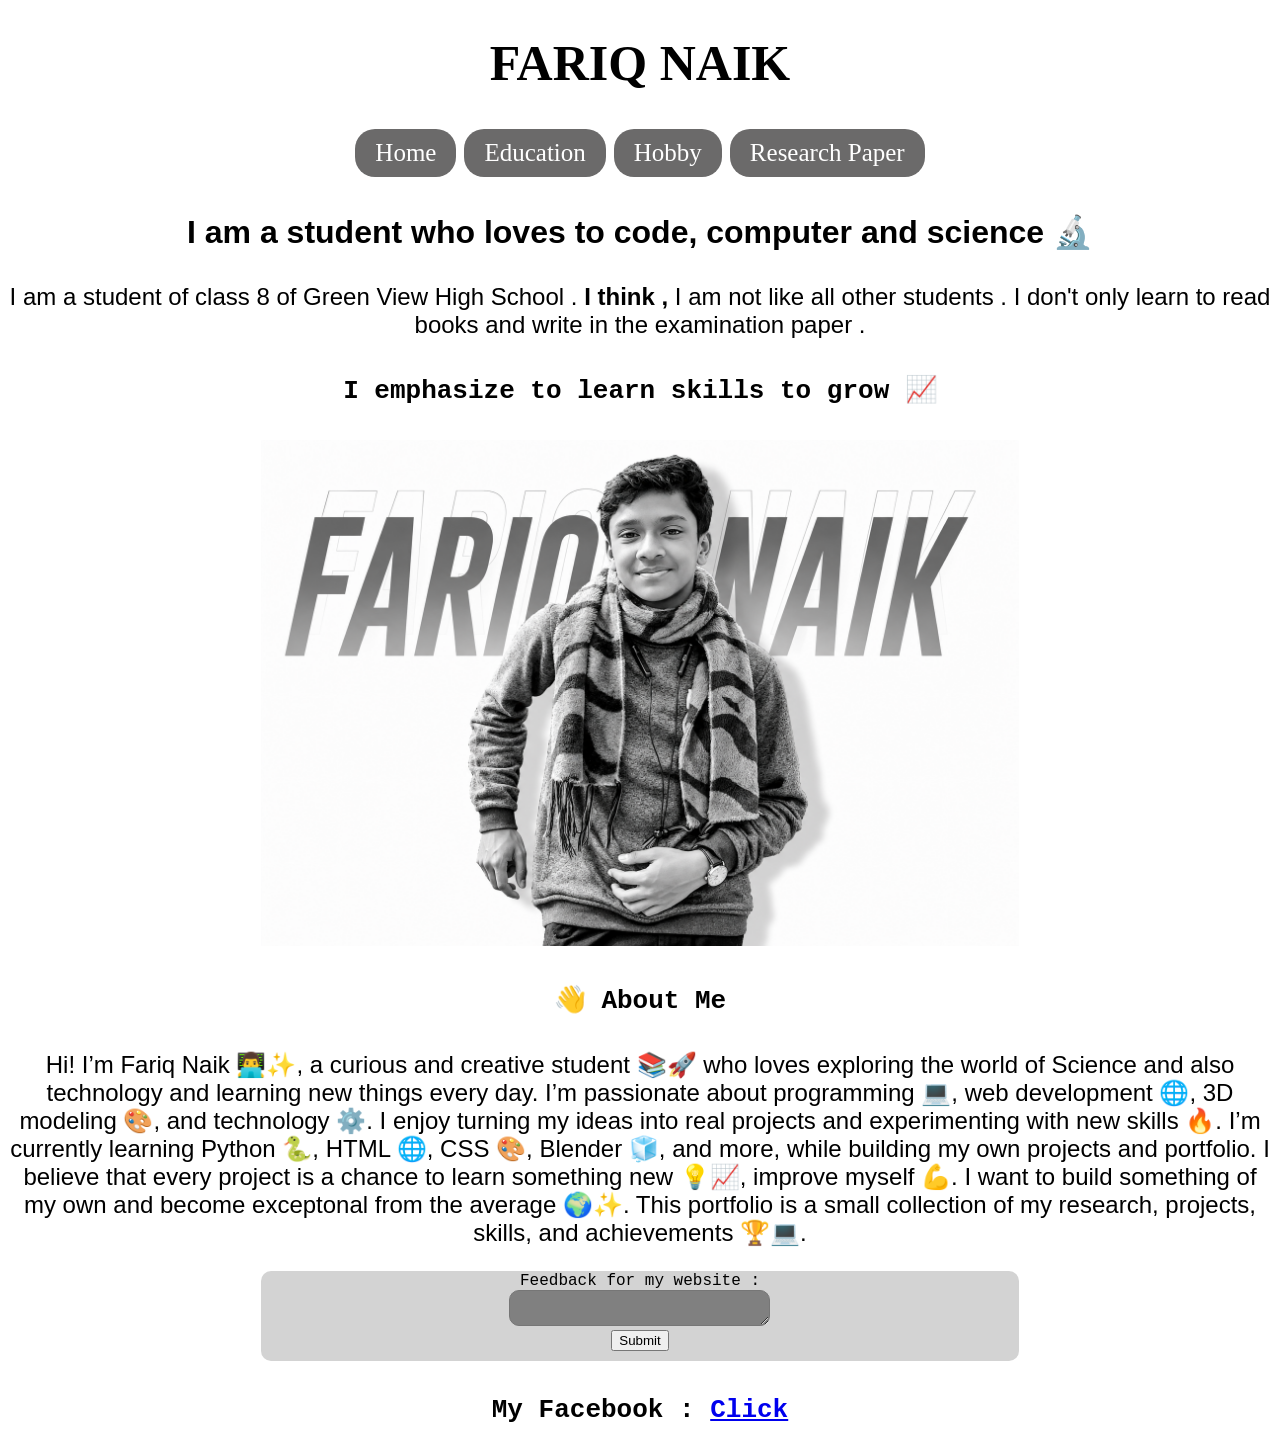
<file: index.html>
<!DOCTYPE html>
<html lang="en">
<head>
    <meta charset="UTF-8">
    <meta name="viewport" content=
    "width=device-width, initial-scale=1.0">
    <title>FARIQ NAIK</title>
    <link rel = "stylesheet" href = "style.css">

</head>
<body>
    <h1>FARIQ NAIK</h1>
    <a href="index.html" class = "button">Home</a>
    <a href="Education.html" class = "button">Education</a>
    <a href="Hobby.html" class = "button">Hobby</a>
    <a href="Research_Paper.html" class = "button" > Research Paper </a><br>
    

    <h3>I am a student who 
        loves to code, computer and science 🔬</h3>
        <p>I am a student of class 8 of Green 
            View High School .<b> I think ,</b>
            I am not like all other students . I don't only learn to read books and write in the examination paper .  </p>
            <h4>I emphasize to learn skills to grow 📈 </h4>
            
          <img src="fariq_prot.png">
         
          
                    
    
    
    <h4>👋 About Me</h4>
    <p>
        

Hi! I’m Fariq Naik 👨‍💻✨, a curious and creative student 📚🚀 who loves 
exploring the world of Science and also technology and 
learning new things every day. I’m passionate about 
programming 💻, web development 🌐, 3D modeling 🎨, 
and technology ⚙️. I enjoy turning my ideas into real 
projects and experimenting with new skills 🔥. I’m 
currently learning Python 🐍, HTML 🌐, CSS 🎨, Blender 
🧊, and more, while building my own projects and portfolio. 
I believe that every project is a chance to learn something
 new 💡📈, improve myself 💪. I want to build something 
 of my own and become exceptonal from the average 🌍✨. 
 This portfolio is a small collection of my research,
    projects, skills, and achievements 🏆💻.

    </p>
    


<form> 
        <label>Feedback for my website : </label>
        <br>
        <textarea rows="2" cols="30"></textarea><br>
        <input type="submit">
    </form>
    <h4>My Facebook : <a href="https://www.facebook.com/profile.php?id=100091777290479">Click</a></h4>

    
</body>
</html>
</file>
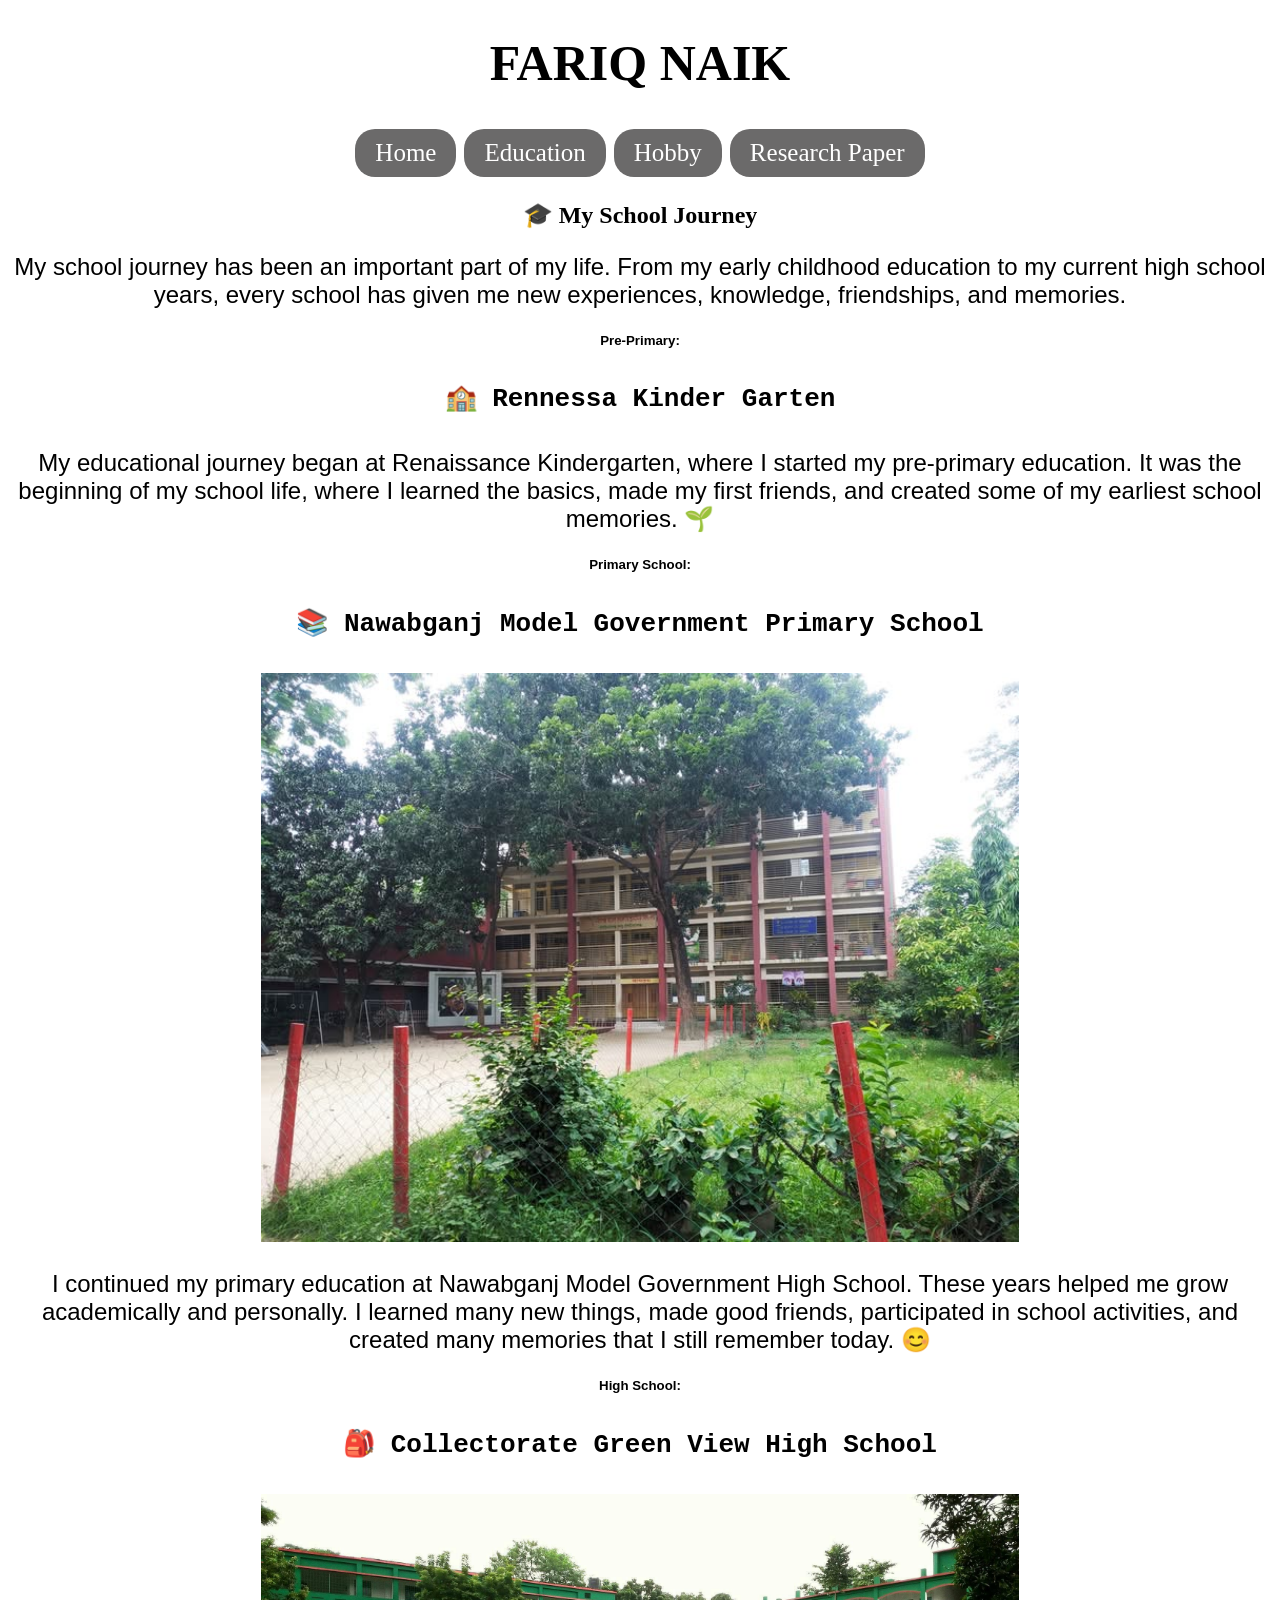
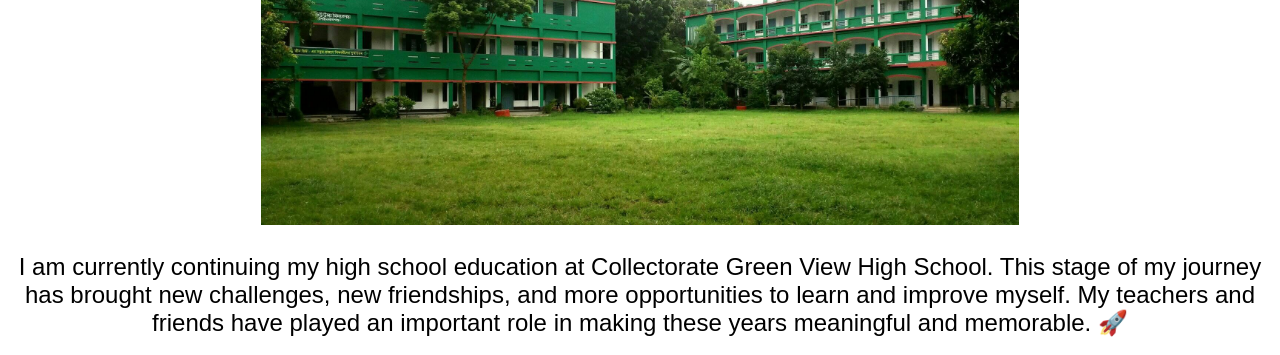
<file: Education.html>
<!DOCTYPE html>
<html lang="en">
<head>
    <meta charset="UTF-8">
    <meta name="viewport" content="width=device-width, initial-scale=1.0">
    <title>Education</title>
    <link rel = "stylesheet" href = "style.css">
</head>
<body>
    <h1>FARIQ NAIK</h1>
    <a href="index.html" class = "button">Home</a>
    <a href="Education.html" class = "button">Education</a>
    <a href="Hobby.html" class = "button">Hobby</a>
    <a href="Research_Paper.html" class = "button" > Research Paper </a><br>


<h2>🎓 My School Journey</h2>

<p>
My school journey has been an important part of my life. From my early
childhood education to my current high school years, every school has
given me new experiences, knowledge, friendships, and memories.
</p>

<h5>Pre-Primary:</h5>
<h4>🏫 Rennessa Kinder Garten</h4>

<p>
My educational journey began at Renaissance Kindergarten, where I started
my pre-primary education. It was the beginning of my school life, where I
learned the basics, made my first friends, and created some of my earliest
school memories. 🌱
</p>

<h5>Primary School:</h5>
<h4>📚 Nawabganj Model Government Primary School</h4>
<img src="model_school.jpg" alt="Nawabganj Model Government High School" >
<p>
I continued my primary education at Nawabganj Model Government High School.
These years helped me grow academically and personally. I learned many new
things, made good friends, participated in school activities, and created
many memories that I still remember today. 😊
</p>

<h5>High School:</h5>
<h4>🎒 Collectorate Green View High School</h4>
 <img src="green_view.jpg" alt="Green View High School" >

<p>
I am currently continuing my high school education at Collectorate Green
View High School. This stage of my journey has brought new challenges,
new friendships, and more opportunities to learn and improve myself.
My teachers and friends have played an important role in making these
years meaningful and memorable. 🚀
</p>




    
</body>
</html>
</file>
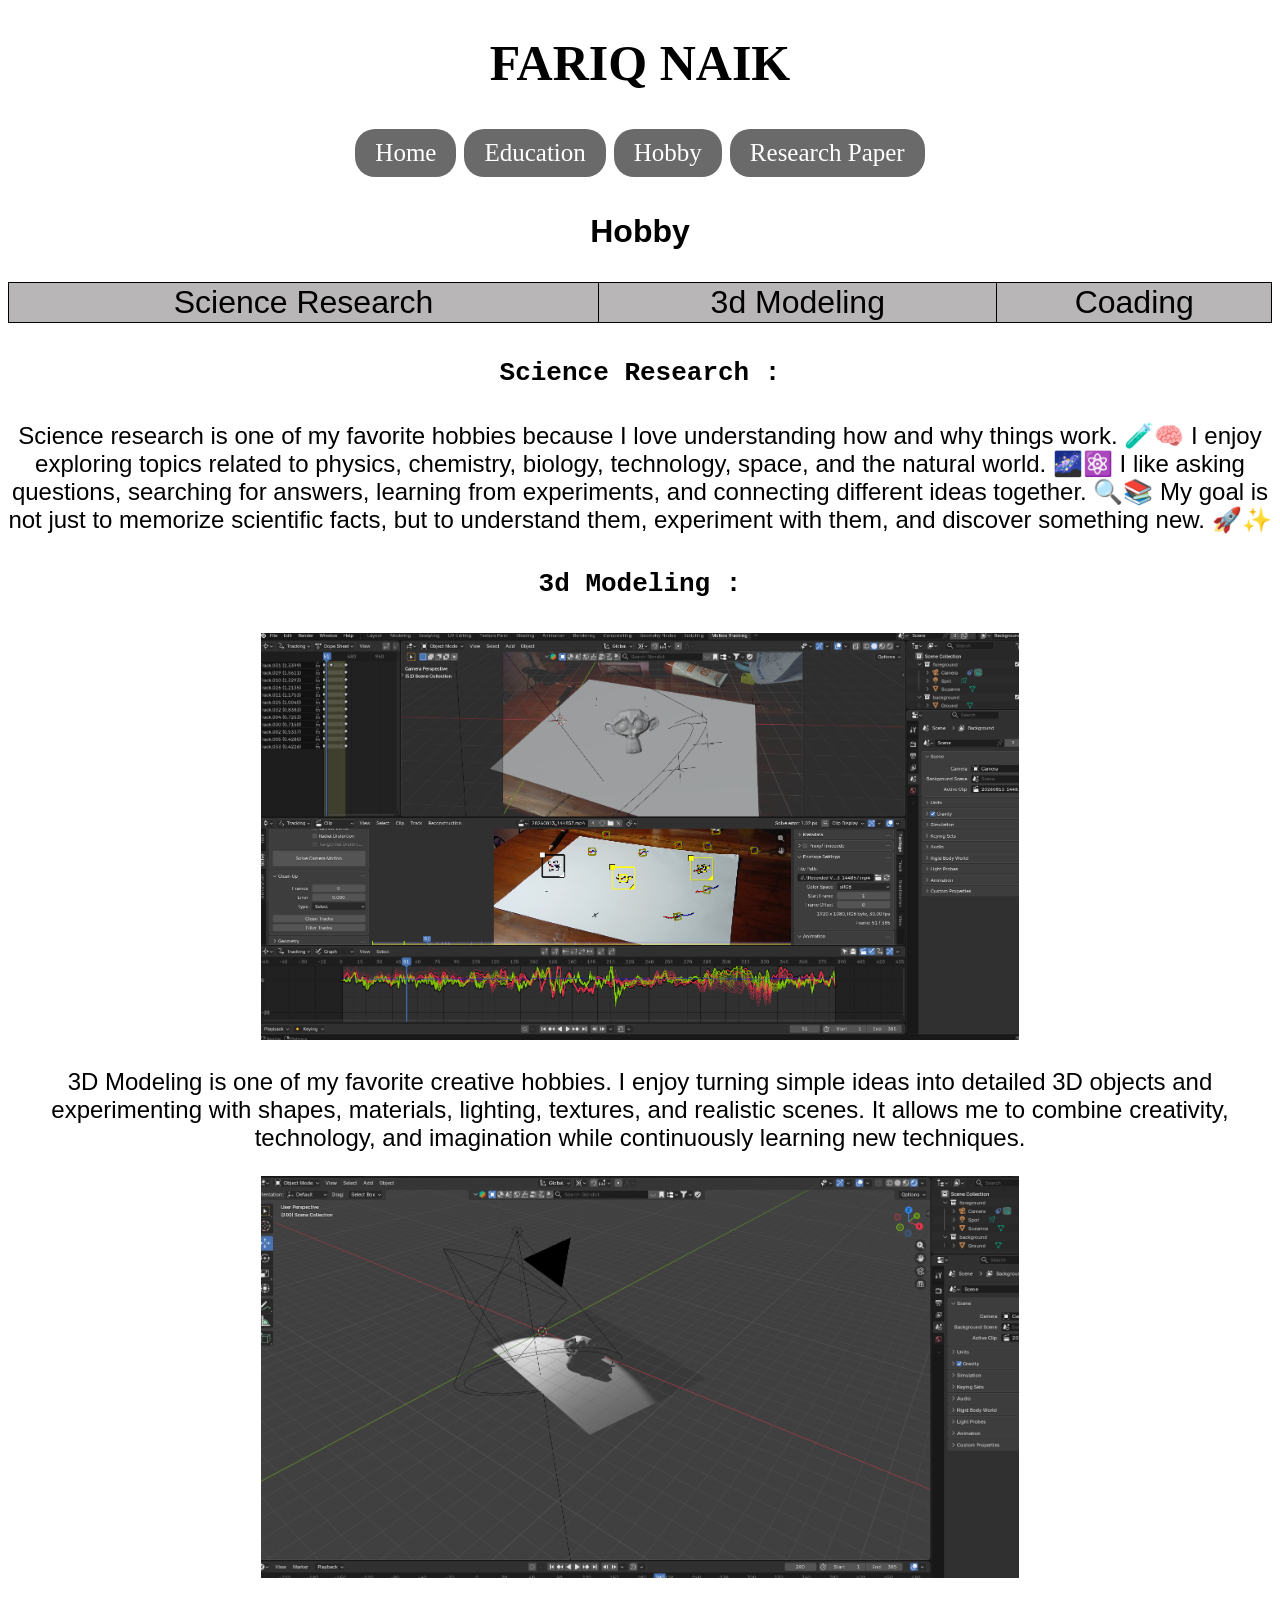
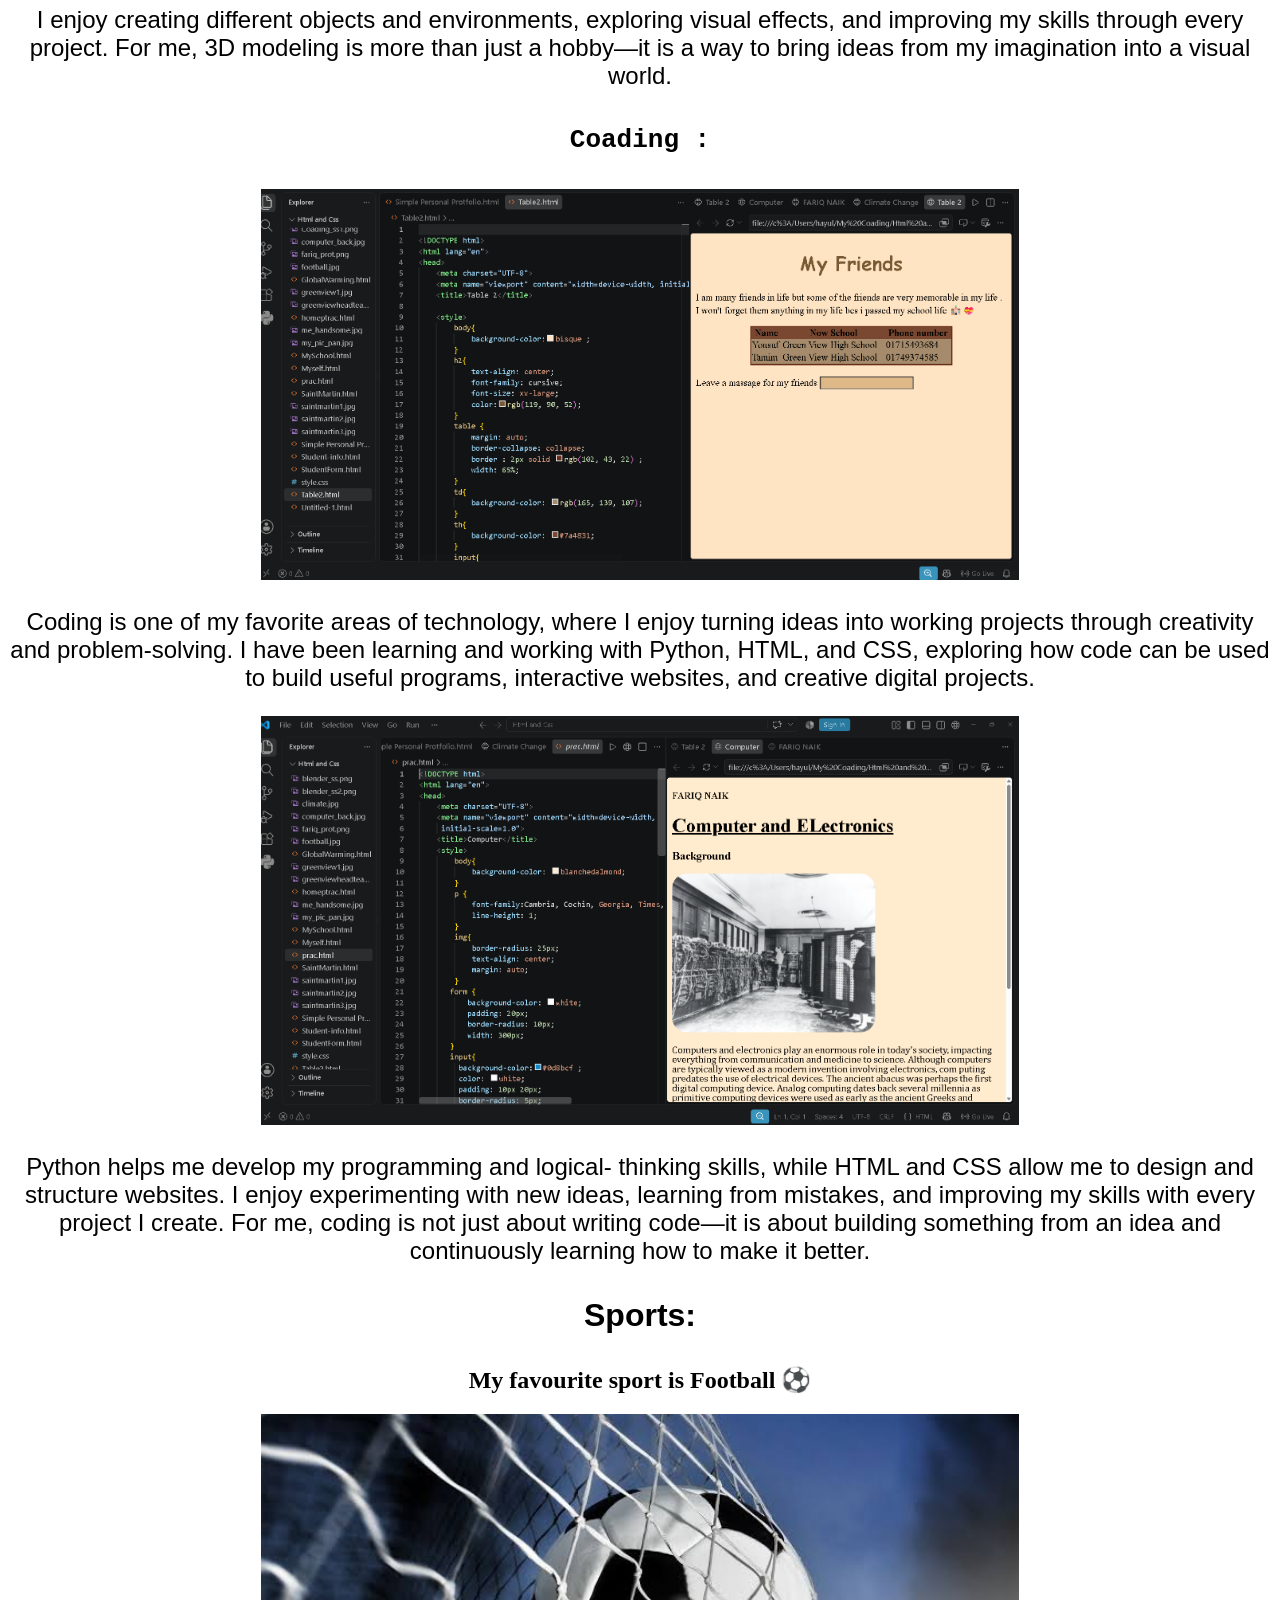
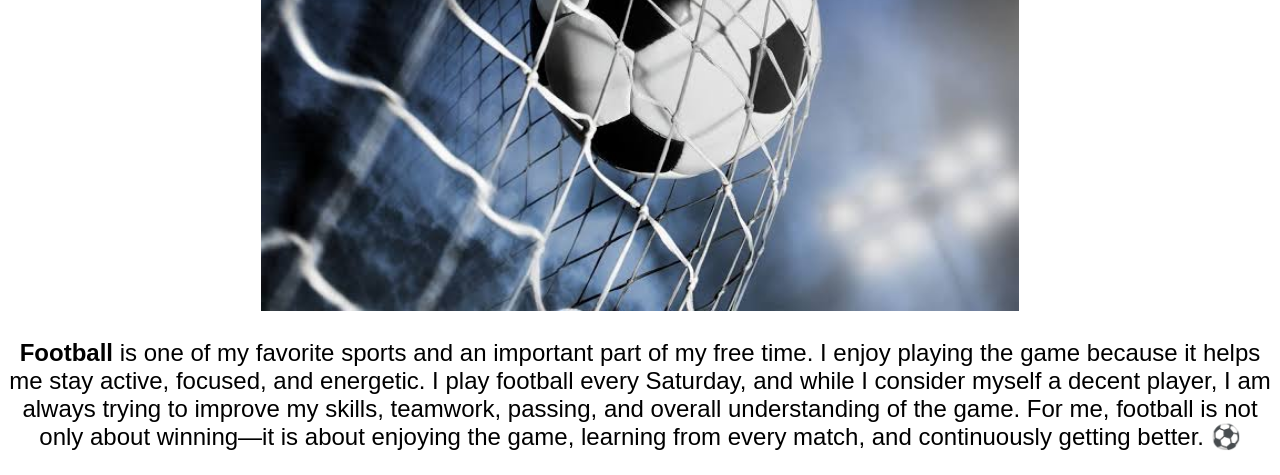
<file: Hobby.html>
<!DOCTYPE html>
<html lang="en">
<head>
    <meta charset="UTF-8">
    <meta name="viewport" content="width=device-width, initial-scale=1.0">
    <title>Document</title>
    <link rel = "stylesheet" href = "style.css">
</head>
<body>
    <h1>FARIQ NAIK</h1>
    <a href="index.html" class = "button">Home</a>
    <a href="Education.html" class = "button">Education</a>
    <a href="Hobby.html" class = "button">Hobby</a>
    <a href="Research_Paper.html" class = "button" > Research Paper </a><br>

    <h3>Hobby</h3>

          <table>
            <tr>
                <td>Science Research</td>
                <td>3d Modeling</td>
                <td>Coading</td>
            </tr>
          </table>

          <h4>Science Research : 
          </h4>
          <p>Science research is one of my favorite 
             hobbies because I love understanding 
             how and why things work. 🧪🧠 I enjoy 
             exploring topics related to physics, 
             chemistry, biology, technology, space, 
             and the natural world. 🌌⚛️ I like asking 
             questions, searching for answers, learning
             from experiments, and connecting different 
             ideas together. 🔍📚 My goal is not just
              to memorize scientific facts, but to 
              understand them, experiment with them,
              and discover something new. 🚀✨
            </p>

          <h4>3d Modeling : </h4>

          <img src="blender_ss.png">

          <p>3D Modeling is one of my 
            favorite creative hobbies. 
            I enjoy turning simple ideas 
            into detailed 3D objects and 
            experimenting with shapes, 
            materials, lighting, textures, 
            and realistic scenes. It allows 
            me to combine creativity, 
            technology, and imagination 
            while continuously learning new
            techniques. </p>

          <img src="blender_ss2.png"  >
            
            <p>I enjoy creating 
            different objects and environments, 
            exploring visual effects, and 
            improving my skills through every 
            project. For me, 3D modeling is more 
            than just a hobby—it is a way to bring 
            ideas from my imagination into a visual
            world.

         </p>
         <h4> Coading : </h4>
         <img src="coading_ss2.png">
         <p>Coding is one of my favorite 
            areas of technology, where I enjoy
             turning ideas into working projects
              through creativity and 
              problem-solving. I have been 
              learning and working with Python,
               HTML, and CSS, exploring how code
                can be used to build useful
                 programs, interactive websites,
                  and creative digital projects.</p>
                  <img src="Coading_ss1.png">
                  <p>
                   Python helps me develop my
                    programming and logical-
                    thinking skills, while HTML 
                    and CSS allow me to design and
                     structure websites. I enjoy 
                     experimenting with new ideas,
                      learning from mistakes, and
                       improving my skills with 
                       every project I create. For
                        me, coding is not just 
                        about writing code—it is 
                        about building something 
                        from an idea and 
                        continuously learning 
                        how to make it better.
                     </p>
                     <h3>Sports:</h3>
          
          <h2>My favourite sport is Football ⚽ </h2>
          <img src="football.jpg">
         <p>
  <b>Football</b> is one of my favorite sports and an important part of my free time. 
  I enjoy playing the game because it helps me stay active, focused, and energetic. 
  I play football every Saturday, and while I consider myself a decent player, 
  I am always trying to improve my skills, teamwork, passing, and overall understanding of the game. 
  For me, football is not only about winning—it is about enjoying the game, learning from every match, 
  and continuously getting better. ⚽
          </p>
          
                     
           
    
</body>
</html>
</file>
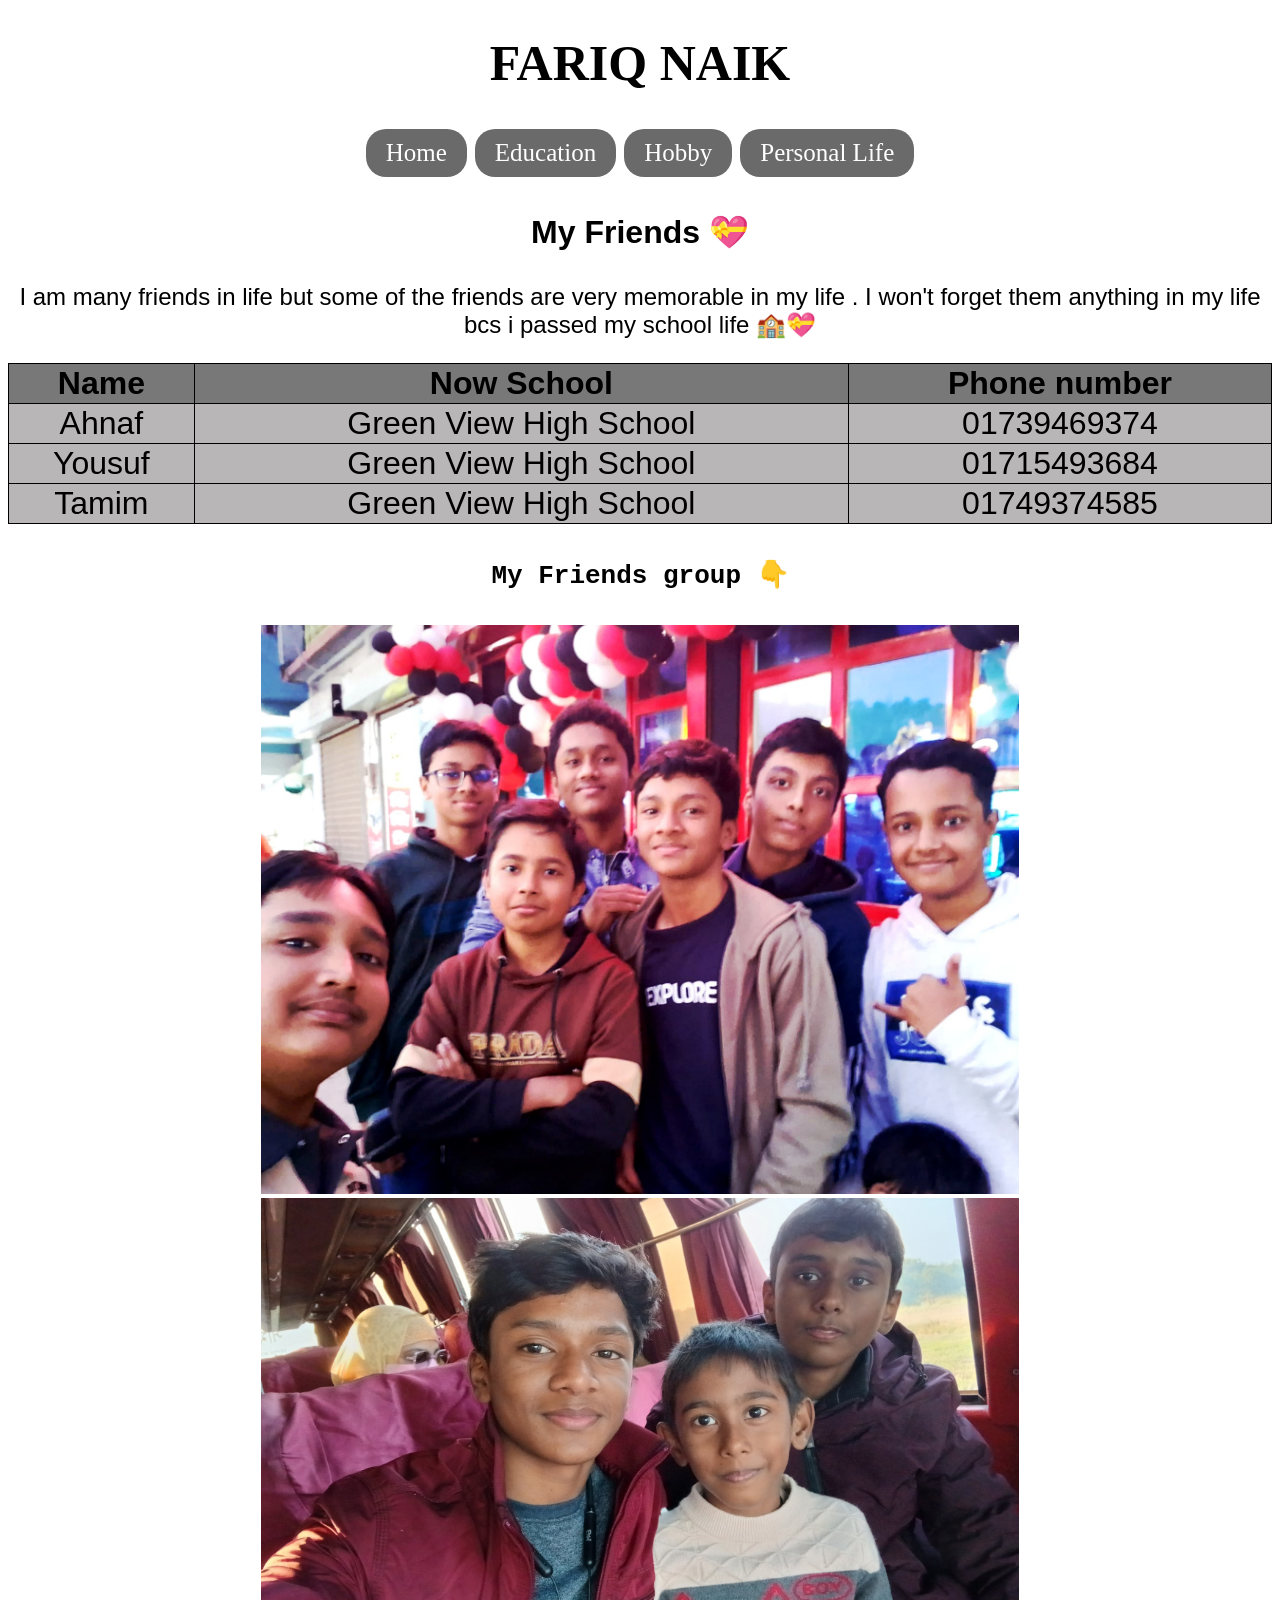
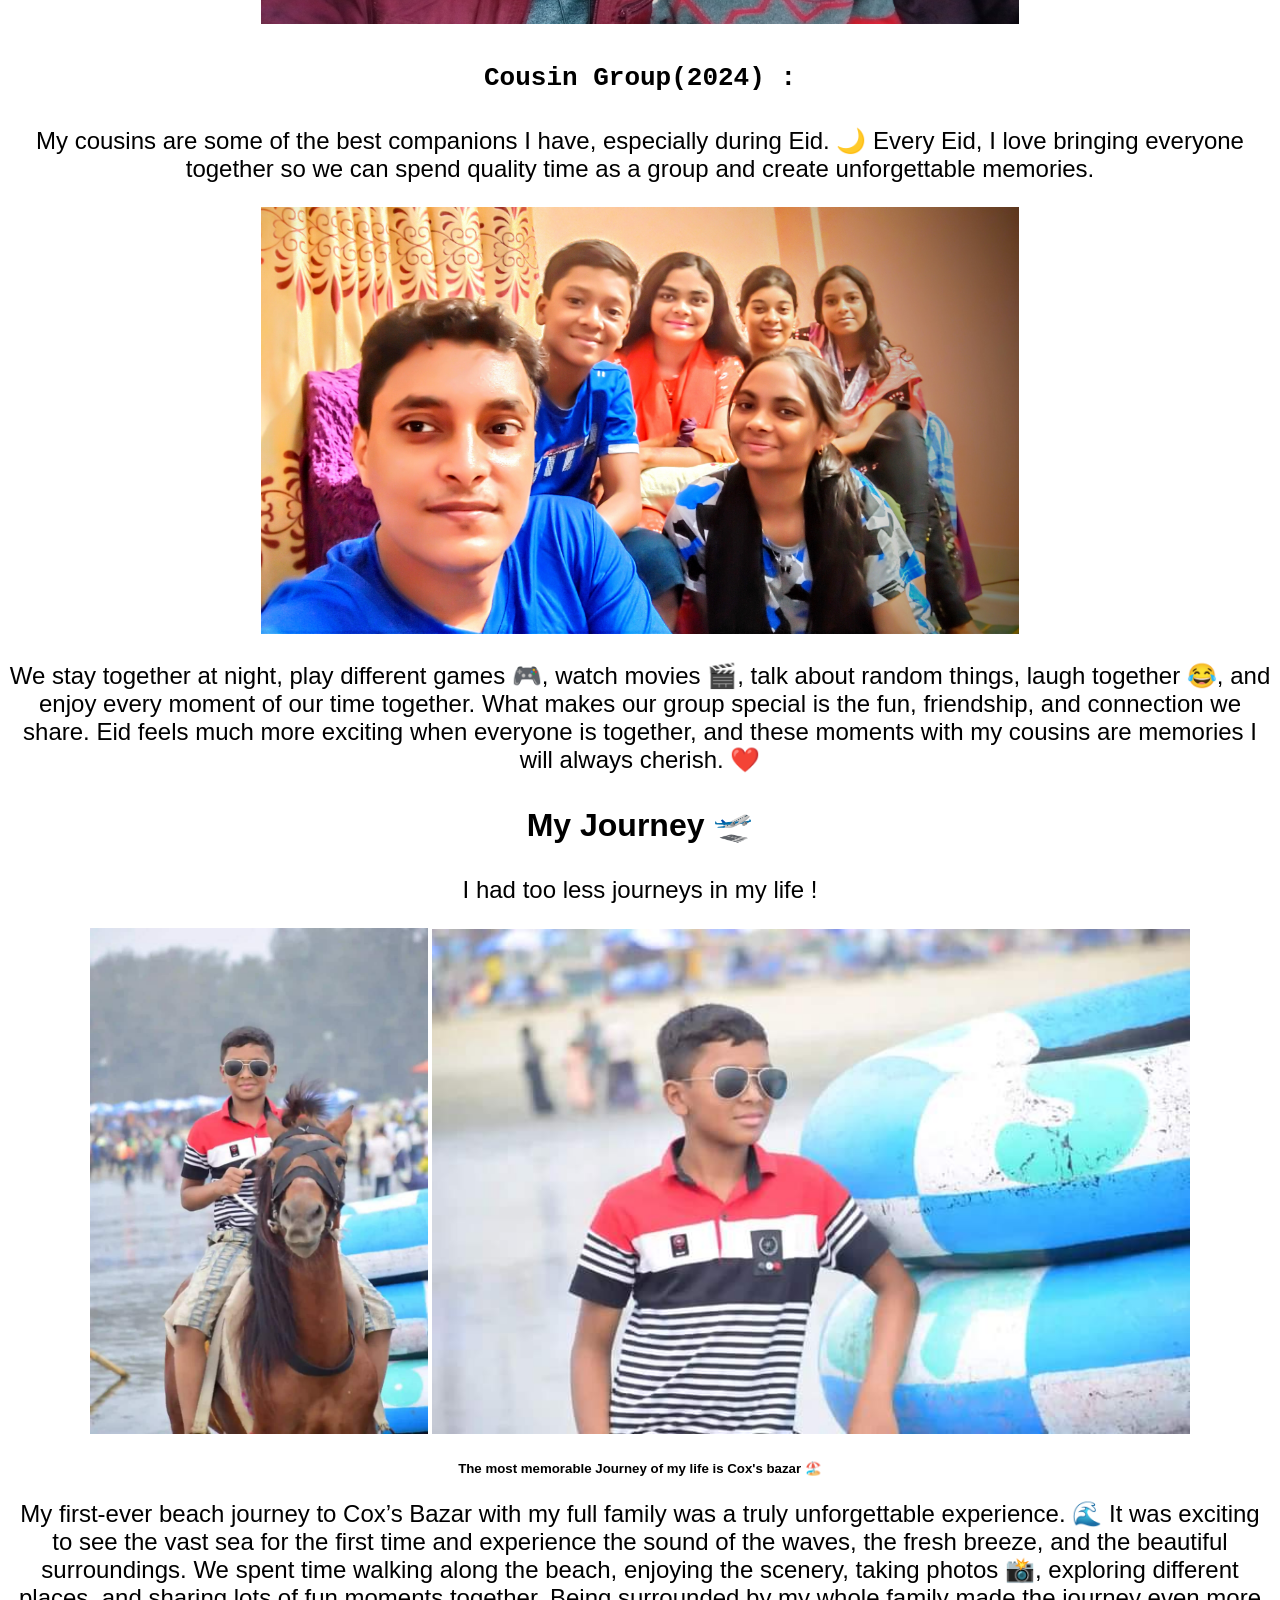
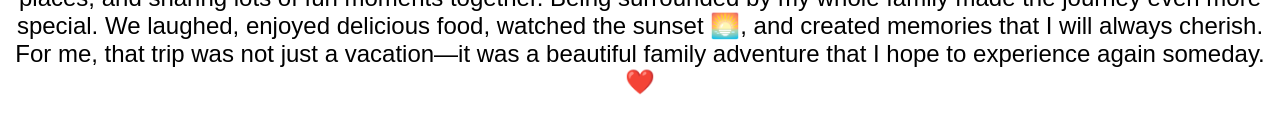
<file: Life.html>
<!DOCTYPE html>
<html lang="en">
<head>
    <meta charset="UTF-8">
    <meta name="viewport" content="width=device-width, initial-scale=1.0">
    <title>PERSONAL LIFE  </title>
    <link rel = "stylesheet" href = "style.css">
</head>
<body>
    <h1>FARIQ NAIK</h1>
    <a href="index.html" class = "button">Home</a>
    <a href="Education.html" class = "button">Education</a>
    <a href="Hobby.html" class = "button">Hobby</a>
    <a href="Life.html" class = "button">Personal Life</a>

     <h3> My Friends 💝</h3>
     <p>I am many friends in life but some of the friends 
        are very memorable in my life . I won't forget them anything in my life bcs i 
        passed my school life 🏫💝
    </p>

     <table >
        <tr>
            <th>Name</th>
            <th>Now School</th>
            <th>Phone number </th>
        </tr>
        <tr>
            <td>Ahnaf</td>
            <td>Green View High School</td>
            <td>01739469374</td>
        </tr>
        <tr>
            <td>Yousuf</td>
            <td>Green View High School</td>
            <td>01715493684</td>
        </tr>
        <tr>
            <td>Tamim</td>
            <td>Green View High School</td>
            <td>01749374585</td>
        </tr>

    </table>
    <h4>My Friends group 👇</h4>
    <img src="Friends2.jpg">
    <img src="friends1.jpg">

    <h4>Cousin Group(2024) : </h4>
    <p>My cousins are some of the best companions I have,
         especially during Eid. 🌙 Every Eid, I love 
         bringing everyone together so we can spend quality
          time as a group and create unforgettable memories.</p>

              <img src="Cousin_group.jpg">

           <p>We stay together at night, play different games
            🎮, watch movies 🎬, talk about random things,
             laugh together 😂, and enjoy every moment of 
             our time together. What makes our group 
             special is the fun, friendship, and connection
              we share. Eid feels much more exciting when 
              everyone is together, and these moments with 
              my cousins are memories I will always 
              cherish. ❤️
           </p>

    <h3>My Journey 🛫</h3>

    <p>I had too less journeys in my life ! </p>
    <img src="Cox's_bazar.jpg" class="cox1"> 
    <img src="Cox's_bazar2.jpg" class="cox2">
    <h5>The most memorable Journey of my life is Cox's bazar 🏖️ </h5>
    <p>My first-ever beach journey to Cox’s
         Bazar with my full family was a 
         truly unforgettable experience. 🌊 
         It was exciting to see the vast sea 
         for the first time and experience 
         the sound of the waves, the fresh 
         breeze, and the beautiful surroundings.
         We spent time walking along the beach, 
         enjoying the scenery, taking photos 📸, 
         exploring different places, and sharing
         lots of fun moments together. Being surrounded 
         by my whole family made the journey even more 
         special. We laughed, enjoyed delicious food,
          watched the sunset 🌅, and created memories that
           I will always cherish. For me, that trip was not 
           just a vacation—it was a beautiful family adventure 
           that I hope to experience again someday. ❤️
    </p>

</body>
</html>
</file>
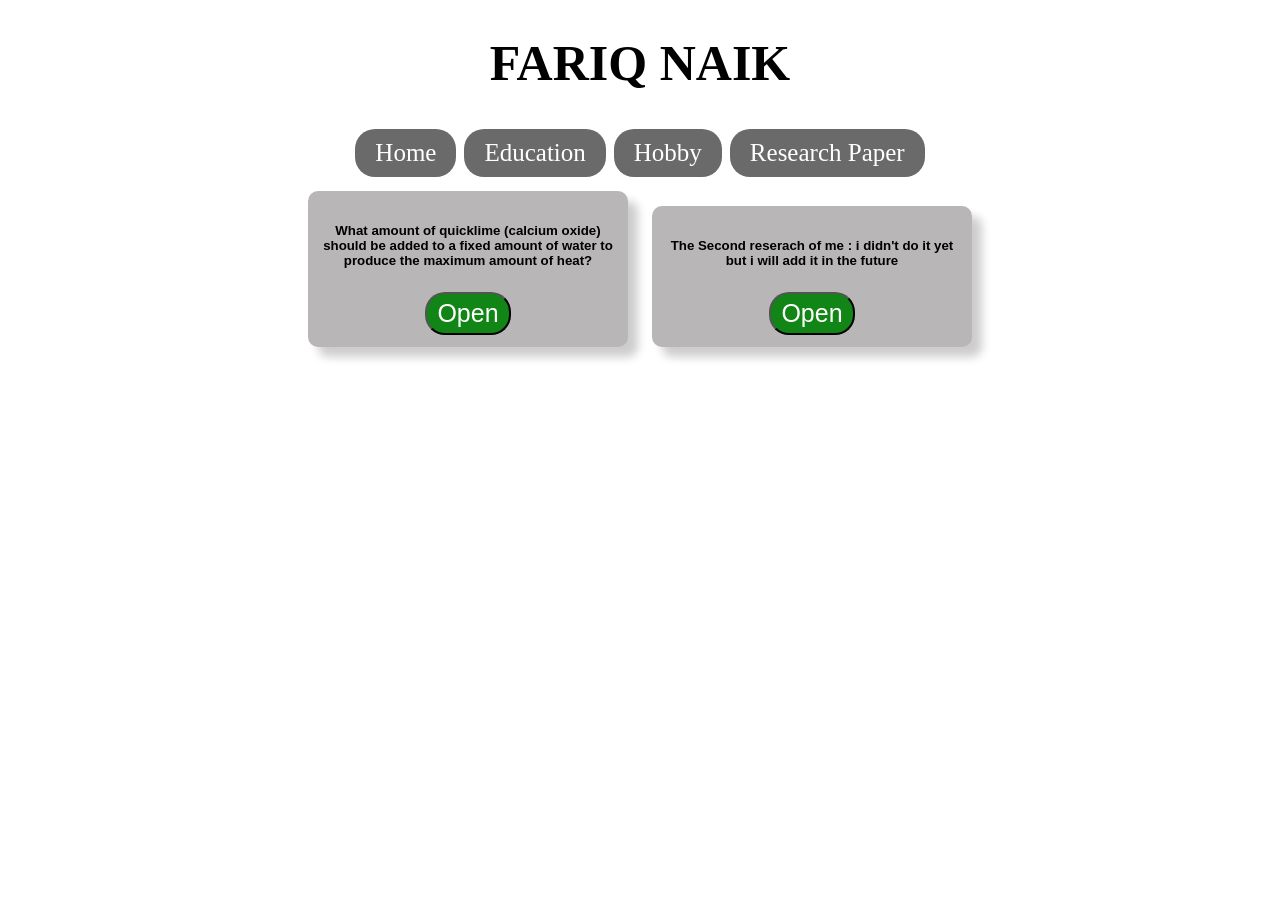
<file: Research_Paper.html>
<!DOCTYPE html>
<html lang="en">
<head>
    <meta charset="UTF-8">
    <meta name="viewport" content="width=device-width, initial-scale=1.0">
    <title>Research Paper </title>
    <link rel = "stylesheet" href = "style.css">
</head>
<body>
    <h1>FARIQ NAIK</h1>
    <a href="index.html" class = "button">Home</a>
    <a href="Education.html" class = "button">Education</a>
    <a href="Hobby.html" class = "button">Hobby</a>
    <a href="Research_Paper.html" class = "button" > Research Paper </a>
    <br>
    <section class = "R-Card">
        <h5>What amount of quicklime (calcium oxide) 
            should be added to a fixed amount of water 
            to produce the maximum amount of heat?</h5>
            <button class="Open">Open</button>

    </section>
    <section class = "R-Card">
        <h5>The Second reserach of me :
            i didn't do it yet but i will add it in the future</h5>
            <button class="Open" href ="">Open</button>

    </section>




</body>
</html>
</file>
<file: style.css>
img{
            width: 60% ;

        }
        body{
            text-align: center;
            background-color :white;
          
        }
      
        h3{
            font-family:'Lucida Sans', 'Lucida Sans Regular', 'Lucida Grande', 'Lucida Sans Unicode', Geneva, Verdana, sans-serif;
            font-size: xx-large;

        }
        h1{
            font-family: impact ;
            letter-spacing: 5%;
            font-size: 50px;
        }
        h4{
            font-family:monospace  ;
            font-size: xx-large;
         }
        h5{
            font-family:Verdana, Geneva, Tahoma, sans-serif;
        }
        p{
            font-family:'Gill Sans', 'Gill Sans MT', Calibri, 'Trebuchet MS', sans-serif;
            font-size: x-large;
        }
        table{
           
            border-collapse: collapse;
            width: 100%;
            border: 1px solid black;
        }
        th{border: 1px solid black;
        background-color: rgb(120, 120, 120);
        font-family:Verdana, Geneva, Tahoma, sans-serif;
        font-size: xx-large;
        }
        td{border: 1px solid black;
        background-color: rgb(184, 182, 182);
        font-family:sans-serif;
        font-size: xx-large;
        }
        .cox1{
            width: 26.7%;
        }
        .cox2{
            width: 60%;
        }
        form{
            margin: 0 auto;
            background-color:lightgray;
            width: 60%;
            height: 90px;
            border-radius: 10px ;
            
        }
        label{
            padding: 2px;
            font-family:'Courier New', Courier, monospace;
        }
        textarea{
            background-color: grey;
            border-radius: 10px;  
        }
       .button{
            background-color: rgb(107, 106, 106);
            color: white;
            padding: 10px 20px;
            text-align: center;
            text-decoration: none;
            display: inline-block; 
            font-size: 25px;
            margin: 4px 2px;
            cursor: pointer;
            border-radius: 20px;
            
        }
        .button:hover{
            background-color: rgb(60, 59, 59);
            
        }
        .R-Card{
            background-color: rgb(184, 182, 182);
            width: 300px;
            margin: 10px;
            border-radius: 10px;
            display: Inline-block;
            padding: 10px;
            box-shadow: 10px 10px 10px rgba(0, 0, 0, 0.2);
        }
        .Open{
            background-color: rgb(17, 133, 21);
            color: white;
            padding: 5px 10px;
            text-align: center ;
            text-decoration: none;
            font-size: 25px;
            margin:  2px 2px;
            cursor: pointer;
            border-radius: 20px;
        }

        .Open:hover{
            background-color: rgb(60, 59, 59); 
        }
        @media screen and (max-width: 600px) {
            .R-Card {
                width: 90%;
                margin: 10px;
            }
        }
</file>
